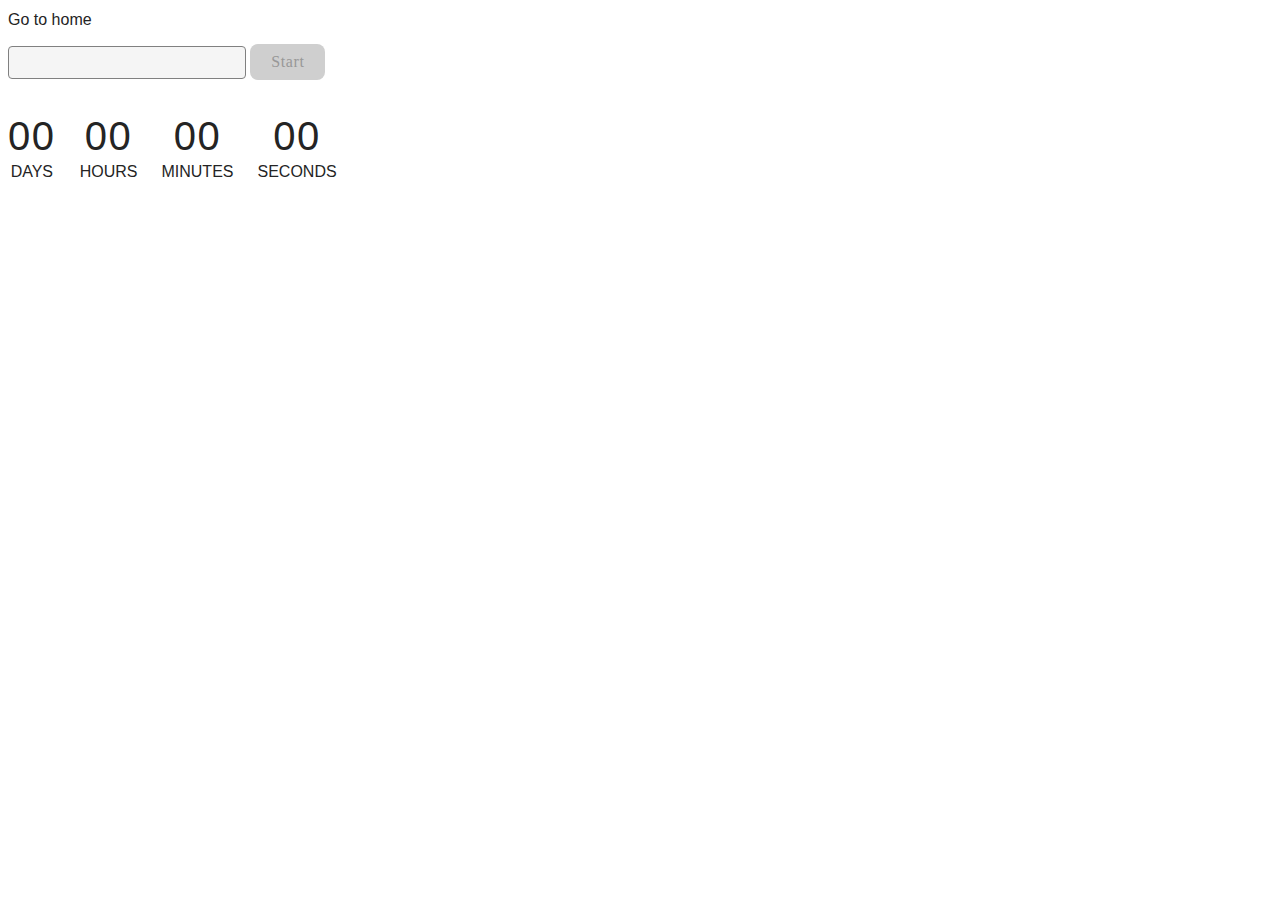
<file: src/1-timer.html>
<!DOCTYPE html>
<html lang="en">
  <head>
    <meta charset="UTF-8" />
    <meta name="viewport" content="width=device-width, initial-scale=1.0" />
    <title>Document</title>
    <link rel="stylesheet" href="./css/styles.css" />
  </head>
  <body>
    <a href="./index.html">Go to home</a>
    <input type="text" id="datetime-picker" />
    <button disabled type="button" data-start class="timer-button">
      Start
    </button>

    <div class="timer">
      <div class="field">
        <span class="value" data-days>00</span>
        <span class="label">Days</span>
      </div>
      <div class="field">
        <span class="value" data-hours>00</span>
        <span class="label">Hours</span>
      </div>
      <div class="field">
        <span class="value" data-minutes>00</span>
        <span class="label">Minutes</span>
      </div>
      <div class="field">
        <span class="value" data-seconds>00</span>
        <span class="label">Seconds</span>
      </div>
    </div>

    <script type="module" src="./js/1-timer.js"></script>
  </body>
</html>
</file>
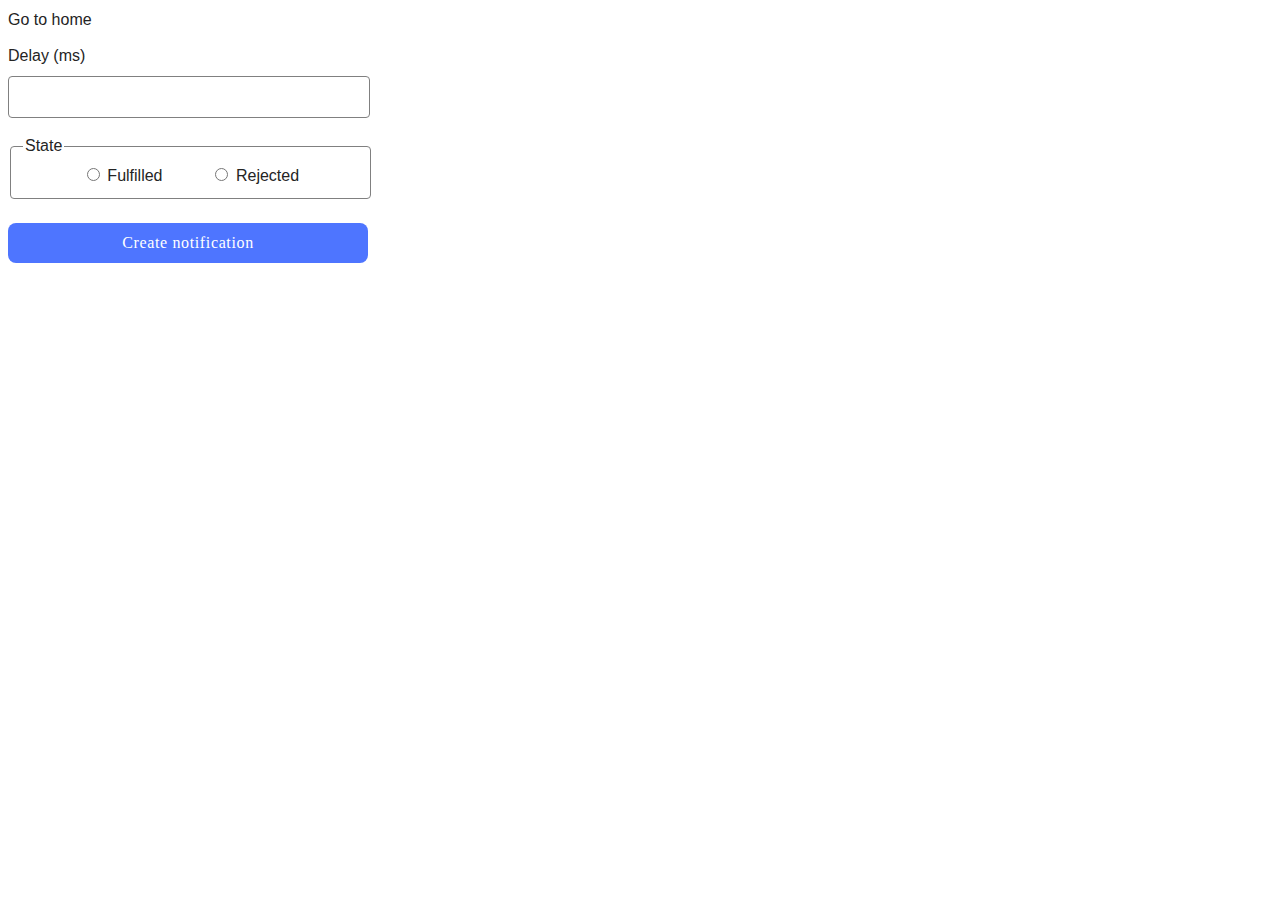
<file: src/2-snackbar.html>
<!DOCTYPE html>
<html lang="en">
  <head>
    <meta charset="UTF-8" />
    <meta name="viewport" content="width=device-width, initial-scale=1.0" />
    <title>Document</title>
    <link rel="stylesheet" href="./css/styles.css" />
  </head>
  <body>
    <a href="./index.html">Go to home</a>

    <form class="form">
      <label>
        Delay (ms)
        <input class="delay" type="number" name="delay" required />
      </label>

      <fieldset>
        <legend>State</legend>
        <label>
          <input type="radio" name="state" value="fulfilled" required />
          Fulfilled
        </label>
        <label>
          <input type="radio" name="state" value="rejected" required />
          Rejected
        </label>
      </fieldset>

      <button class="create-button" type="submit">Create notification</button>
    </form>

    <script type="module" src="./js/2-snackbar.js"></script>
  </body>
</html>
</file>
<file: src/css/styles.css>
/**
  |============================
  | include css partials with
  | default @import url()
  |============================
*/
@import url('./reset.css');
@import url('./vite-promo.css');

:root {
  font-family: Montserrat, sans-serif;
  font-size: 16px;
  line-height: 24px;
  font-weight: 400;

  color: #242424;
  background-color: rgba(255, 255, 255, 0.87);

  font-synthesis: none;
  text-rendering: optimizeLegibility;
  -webkit-font-smoothing: antialiased;
  -moz-osx-font-smoothing: grayscale;
  -webkit-text-size-adjust: 100%;
}

.nav-list {
  display: flex;
  align-items: center;
  justify-content: flex-end;
  gap: 40px;
}

.nav-link {
  font-weight: 500;
  letter-spacing: 0.02em;
  line-height: 1.5;
}

.nav-link:hover,
.nav-link:focus {
  color: #747bff;
}

body {
  max-width: 365px;
}

a {
  margin-bottom: 12px;
  display: block;

}

/* 1-timer */

#datetime-picker {
  width: 204px;
  padding: 8px 16px 8px 16px;
  gap: 10px;
  border-radius: 4px;
  background-color: #F5F5F5;
  color: #2E2F42;
  border: 1px solid #808080;
}

#datetime-picker:hover,
#datetime-picker:focus {
  border: 1px solid #000000;
}

#datetime-picker:active {
  border: 1px solid #4E75FF;
}

.timer-button {
  width: 75px;
  padding: 6px 16px 6px 16px;
  border: none;
  border-radius: 8px;
  background-color: #4E75FF;
  font-family: Montserrat;
  font-size: 16px;
  font-weight: 500;
  line-height: 24px;
  letter-spacing: 0.04em;
  color: #FFFFFF;
}

.timer-button:hover,
.timer-button:focus {
  background-color: #6C8CFF;
}

.timer-button:disabled,
.timer-button[disabled] {
  background-color: #CFCFCF;
  color: #989898;
}

.timer {
  margin-top: 32px;
  display: flex;
  gap: 24px;
}

.field {
  display: flex;
  flex-direction: column;
  align-items: center;
}

.value {
  font-size: 40px;
  line-height: 48px;
  letter-spacing: 0.04em;
  text-align: left;
}

.label {
  text-transform: uppercase;
  font-size: 16px;
}

/* 2-snackbar */

.delay {
  font-family: Montserrat;
  font-size: 16px;
  font-weight: 400;
  line-height: 24px;
  letter-spacing: 0.04em;
  text-align: left;
  color: #2E2F42;
  padding: 8px 16px;
  width: 328px;
  border: 1px solid #808080;
  border-radius: 4px;
  margin: 8px 0 16px 0;
}

.delay:hover,
.delay:focus {
  border: 1px solid #000000;
}

.delay:active {
  border: 1px solid #4E75FF;
}

fieldset {
  display: flex;
  justify-content: center;
  gap: 48px;
  margin-bottom: 24px;
  border: 1px solid #808080;
  border-radius: 4px;
}


.create-button {
  width: 360px;
  padding: 8px 99px 8px 99px;
  border: none;
  border-radius: 8px;
  background-color: #4E75FF;
  font-family: Montserrat;
  font-size: 16px;
  font-weight: 500;
  line-height: 24px;
  letter-spacing: 0.04em;
  color: #FFFFFF;
}

.create-button:hover,
.create-button:focus {
  background-color: #6C8CFF;
}
</file>
